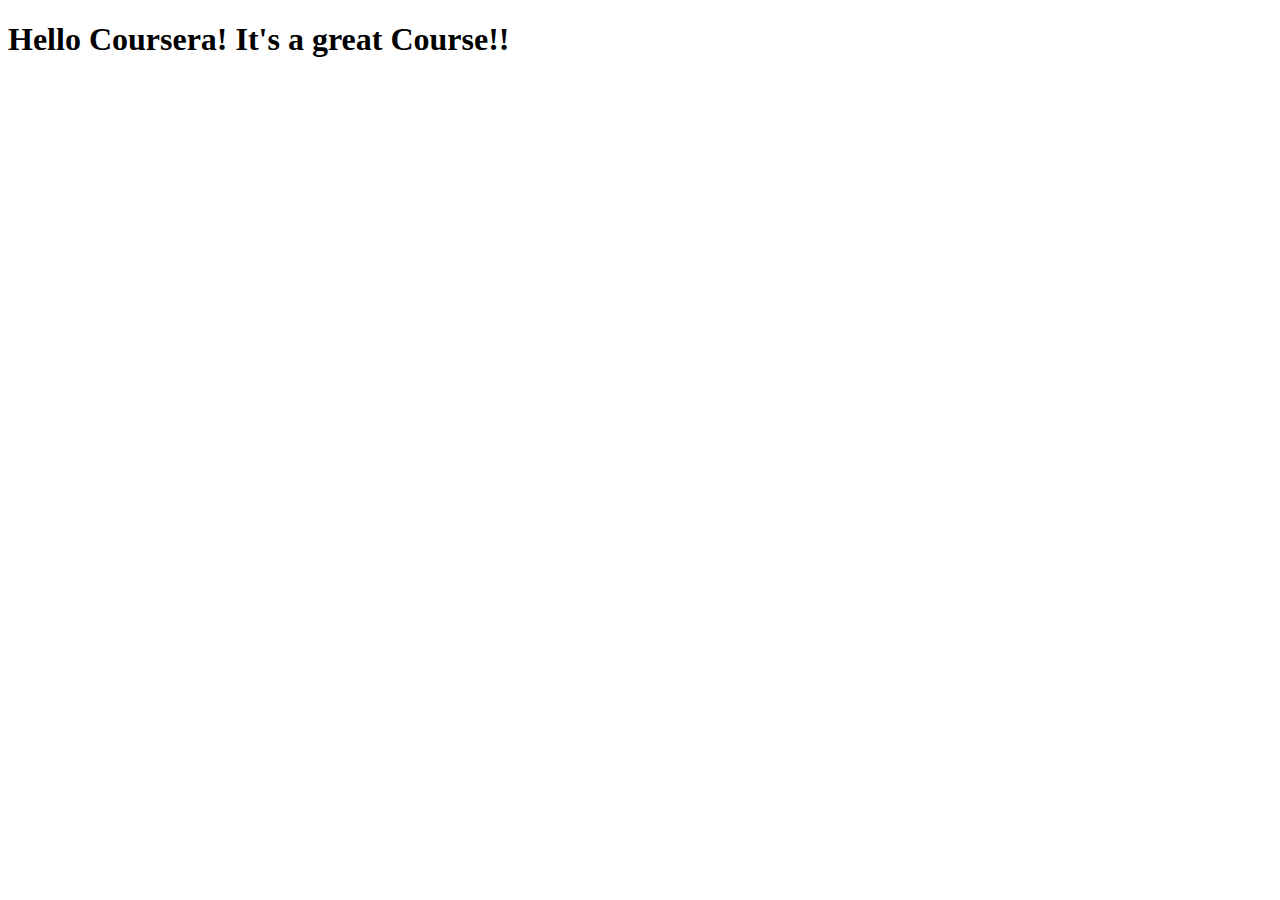
<file: site/index.html>
<!DOCTYPE html>
<html>
<head>
	<meta charset="utf-8">
	<meta name="viewport" content="width=device-width, initial-scale=1">
	<title>Hello Coursera!</title>
</head>
<body>
<h1>Hello Coursera! It's a great Course!!</h1>
</body>
</html>
</file>
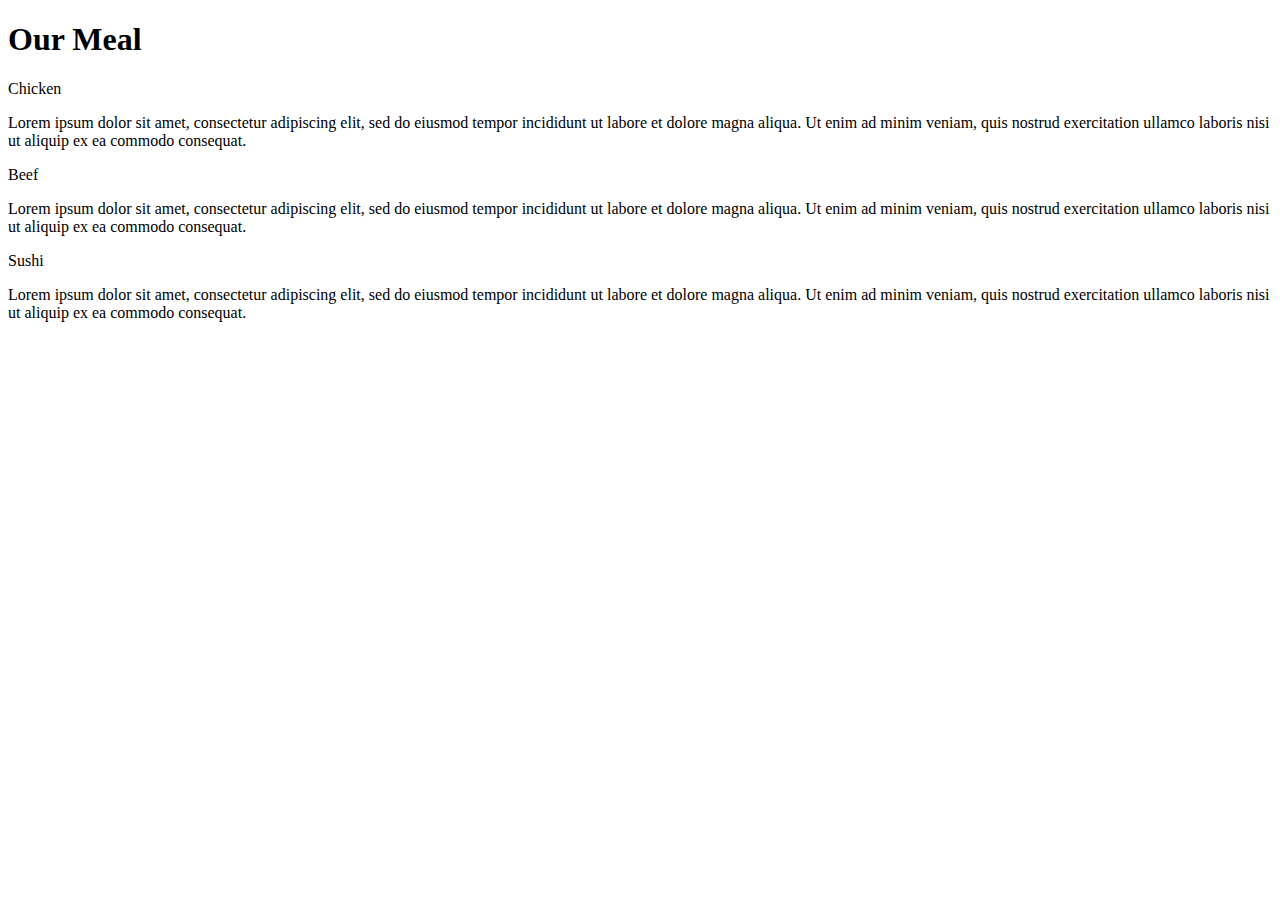
<file: module2-solution/module2-solution.html>
<!DOCTYPE html>
	<html>
	<head>
		<meta charset="utf-8">
		<meta name="viewport" content="width=device-width, initial-scale=1.0">
		<title>Module 2 Assignment </title>
		<link rel="stylesheet" type="text/css" href="C:\Users\franc\OneDrive\Desktop\bootstrap-5.2.0-beta1-dist\module2-assignment.css">
	</head>
	<body>
		<h1>Our Meal</h1>

		<div id="container"> 
      <p id="chicken">Chicken</p>
		  <p>Lorem ipsum dolor sit amet, consectetur adipiscing elit, sed do eiusmod tempor incididunt ut labore et dolore magna aliqua. Ut enim ad minim veniam, quis nostrud exercitation ullamco laboris nisi ut aliquip ex ea commodo consequat. </p> 
		</div>

    <div id="container2">
      <p id="beef">Beef</p>
			<p>Lorem ipsum dolor sit amet, consectetur adipiscing elit, sed do eiusmod tempor incididunt ut labore et dolore magna aliqua. Ut enim ad minim veniam, quis nostrud exercitation ullamco laboris nisi ut aliquip ex ea commodo consequat. </p>
		</div>	

    <div id="container3">
			<p id="sushi">Sushi</p>		
			<p>Lorem ipsum dolor sit amet, consectetur adipiscing elit, sed do eiusmod tempor incididunt ut labore et dolore magna aliqua. Ut enim ad minim veniam, quis nostrud exercitation ullamco laboris nisi ut aliquip ex ea commodo consequat.</p>
		</div>
	
	</body>
	</html>
</file>
